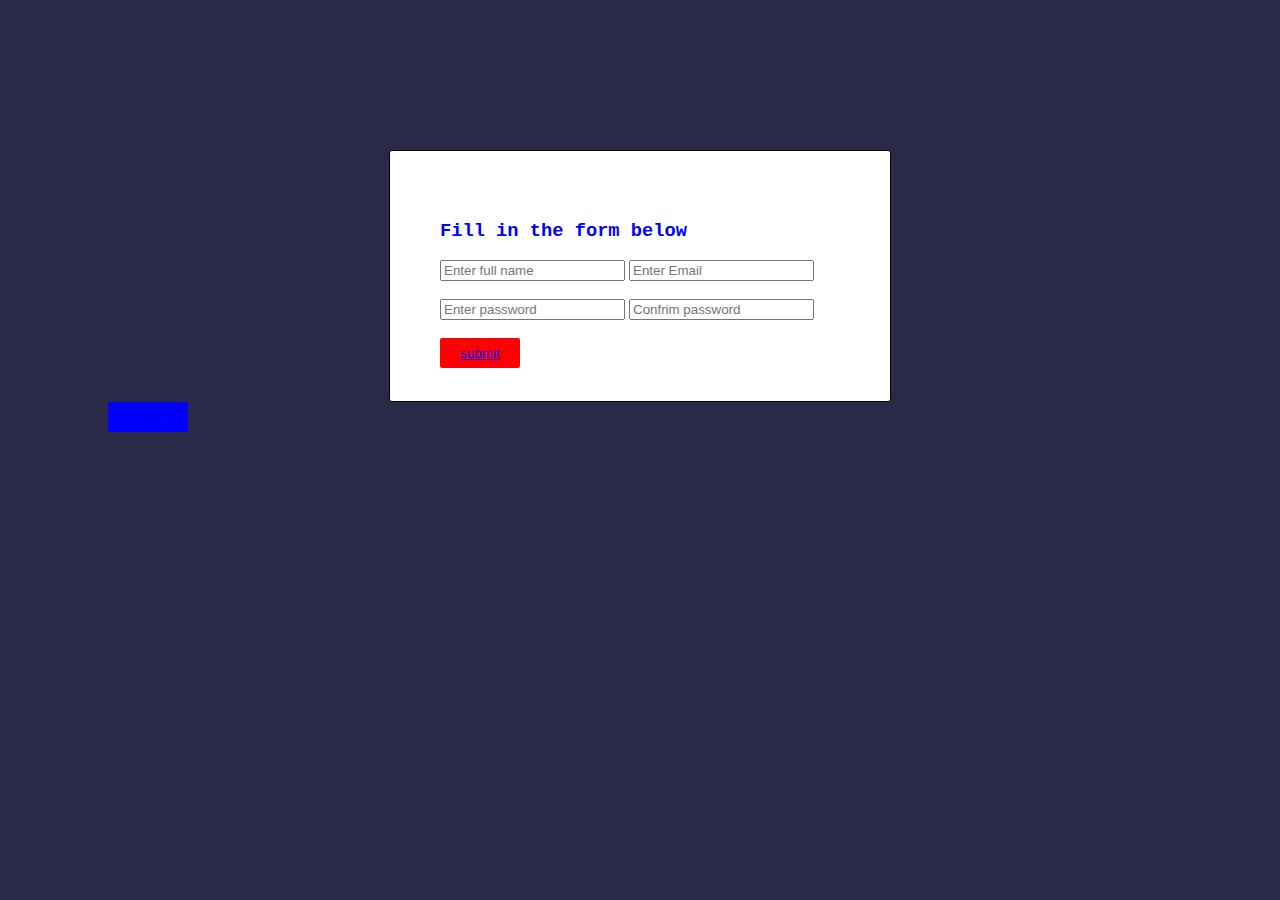
<file: form.html>
<!DOCTYPE html>
<html lang="en">
<head>
    <meta charset="UTF-8">
    <meta name="viewport" content="width=device-width, initial-scale=1.0">
    <title>Document</title>
    <link href="form.css" rel="stylesheet" type="text/css">
</head>
<body>
    <div class="container">
    <form>
        <h3 class="h">Fill in the form below</h3>
        <input type="text" placeholder="Enter full name">  <input type="text" placeholder="Enter Email"><br><br>
        <input type="password" placeholder="Enter password">    <input type="password" placeholder="Confrim password"><br><br>
        <button class="b1"><a href="Adminstration.html">submit</a></button>
    </form>
</div>
<button class="b2"><a href="index.html">Back</a></button>
</body>
</html>
</file>
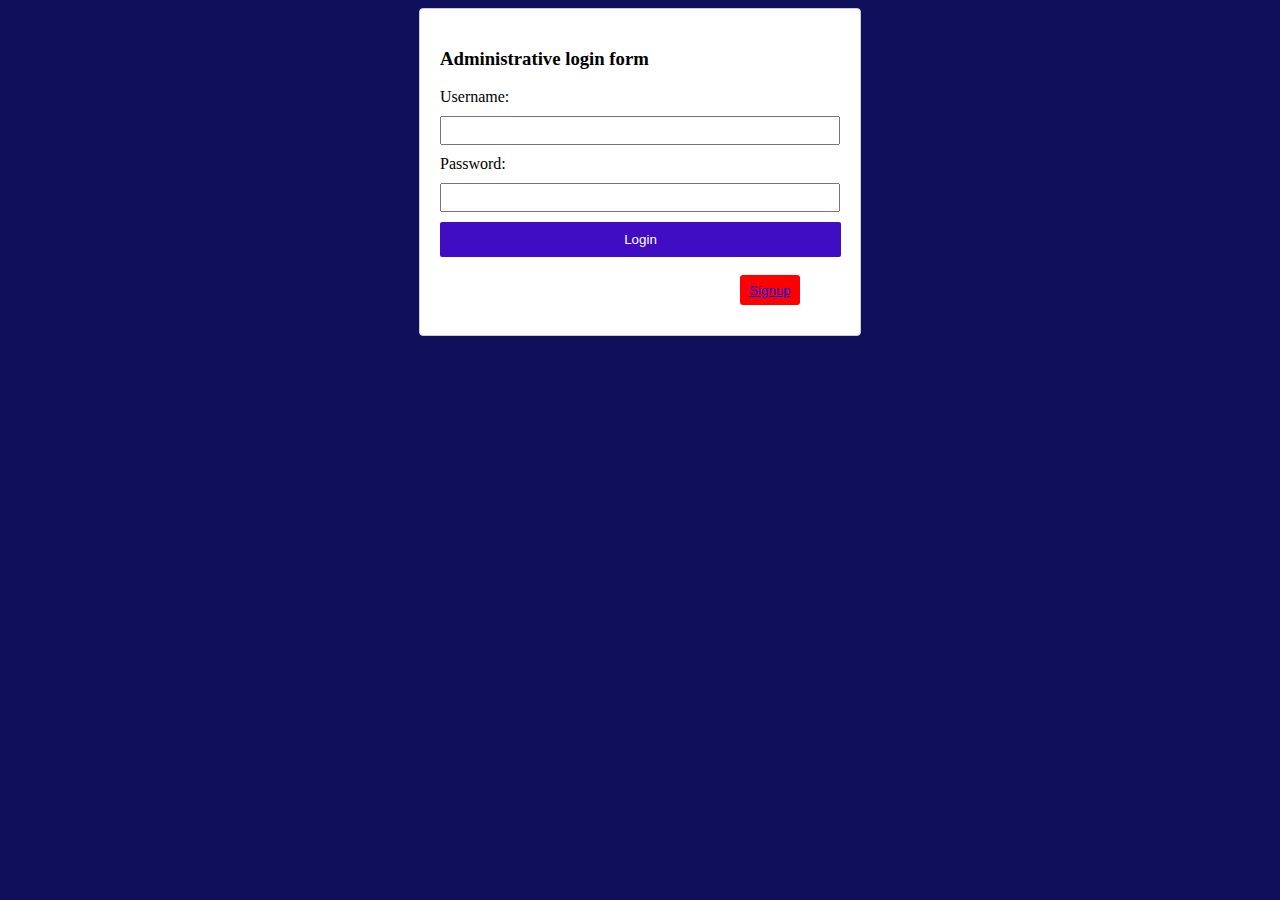
<file: login.html>
<!DOCTYPE html>
<html>
<head>
  <title>Login Page</title>
  <link rel="stylesheet" type="text/css" href="login.css">

</head>
<body>
    
    <!--This is for the login page-->

  <div class="container">
    <h3>   Administrative login form</h3>
    <form id="loginForm">
      <label for="username">Username:</label>
      <input type="text" id="username" name="username" required>

      <label for="password">Password:</label>
      <input type="password" id="password" name="password" required>

      <a href="Adminstration.html"></a><input type="submit" value="Login"></a>
      <br>
  <button class="cls"><a href="form.html">Signup</a></button>

    </form>
    <div id="message"></div>
      
  </div>

  <script src="Admin.js"></script>
</body>
</html>
</file>
<file: form.css>
.container{
    border: 1px solid;
    border-radius: 3px;
    background-color:white;
    margin: auto;
    width: 400px;
    height: 200px;
    padding-left: 50px;
    padding-top: 50px;
    padding-right: 50px;
    margin-top: 150px;
}
/* This style is for the first button on the form page that is color in red*/
.b1{
    border: 1px;
    border-radius: 2px;
    color: white;
    background-color:red;
    width: 80px;
    height: 30px;
    cursor: pointer;

}
body{
    background-color: rgb(42, 42, 72);
}
.h{
    color: blue;
    font-family: 'Courier New', Courier, monospace;
}
/*This is the second button on the form page in blue*/
.b2{
    color: white;
    background-color: blue;
    border: 1px;
    border-radius: 2px;
    width: 80px;
    height: 30px;
    cursor: pointer;
    margin-left: 100px;
}
</file>
<file: login.css>
/*This is the style for the login form*/

.container {
    max-width: 400px;
    margin: 0 auto;
    padding: 20px;
    border: 1px solid #ccc;
    border-radius: 4px;
    background-color: white;
  }
  body{
    background-color: rgb(15, 15, 92);
  }
  
  h1 {
    text-align: center;
  }
  
  form {
    display: flex;
    flex-direction: column;
  }
  
  label {
    margin-bottom: 10px;
  }
  
  input[type="text"],
  input[type="password"] {
    padding: 5px;
    margin-bottom: 10px;
  }
  
  input[type="submit"] {
    padding: 10px;
    background-color: rgb(65, 13, 196);
    color: white;
    cursor: pointer;
    border: 1px;
    border-radius: 2px;
    width: 401px;
  }
  
  #message {
    margin-top: 10px;
    color: red;
  }
  .cls{
    color: white;
    margin-left: 300px;
    background-color: red;
    border: 1px;
    border-radius: 3px;
    cursor: pointer;
    width: 60px;
    height: 30px;
  }
</file>
